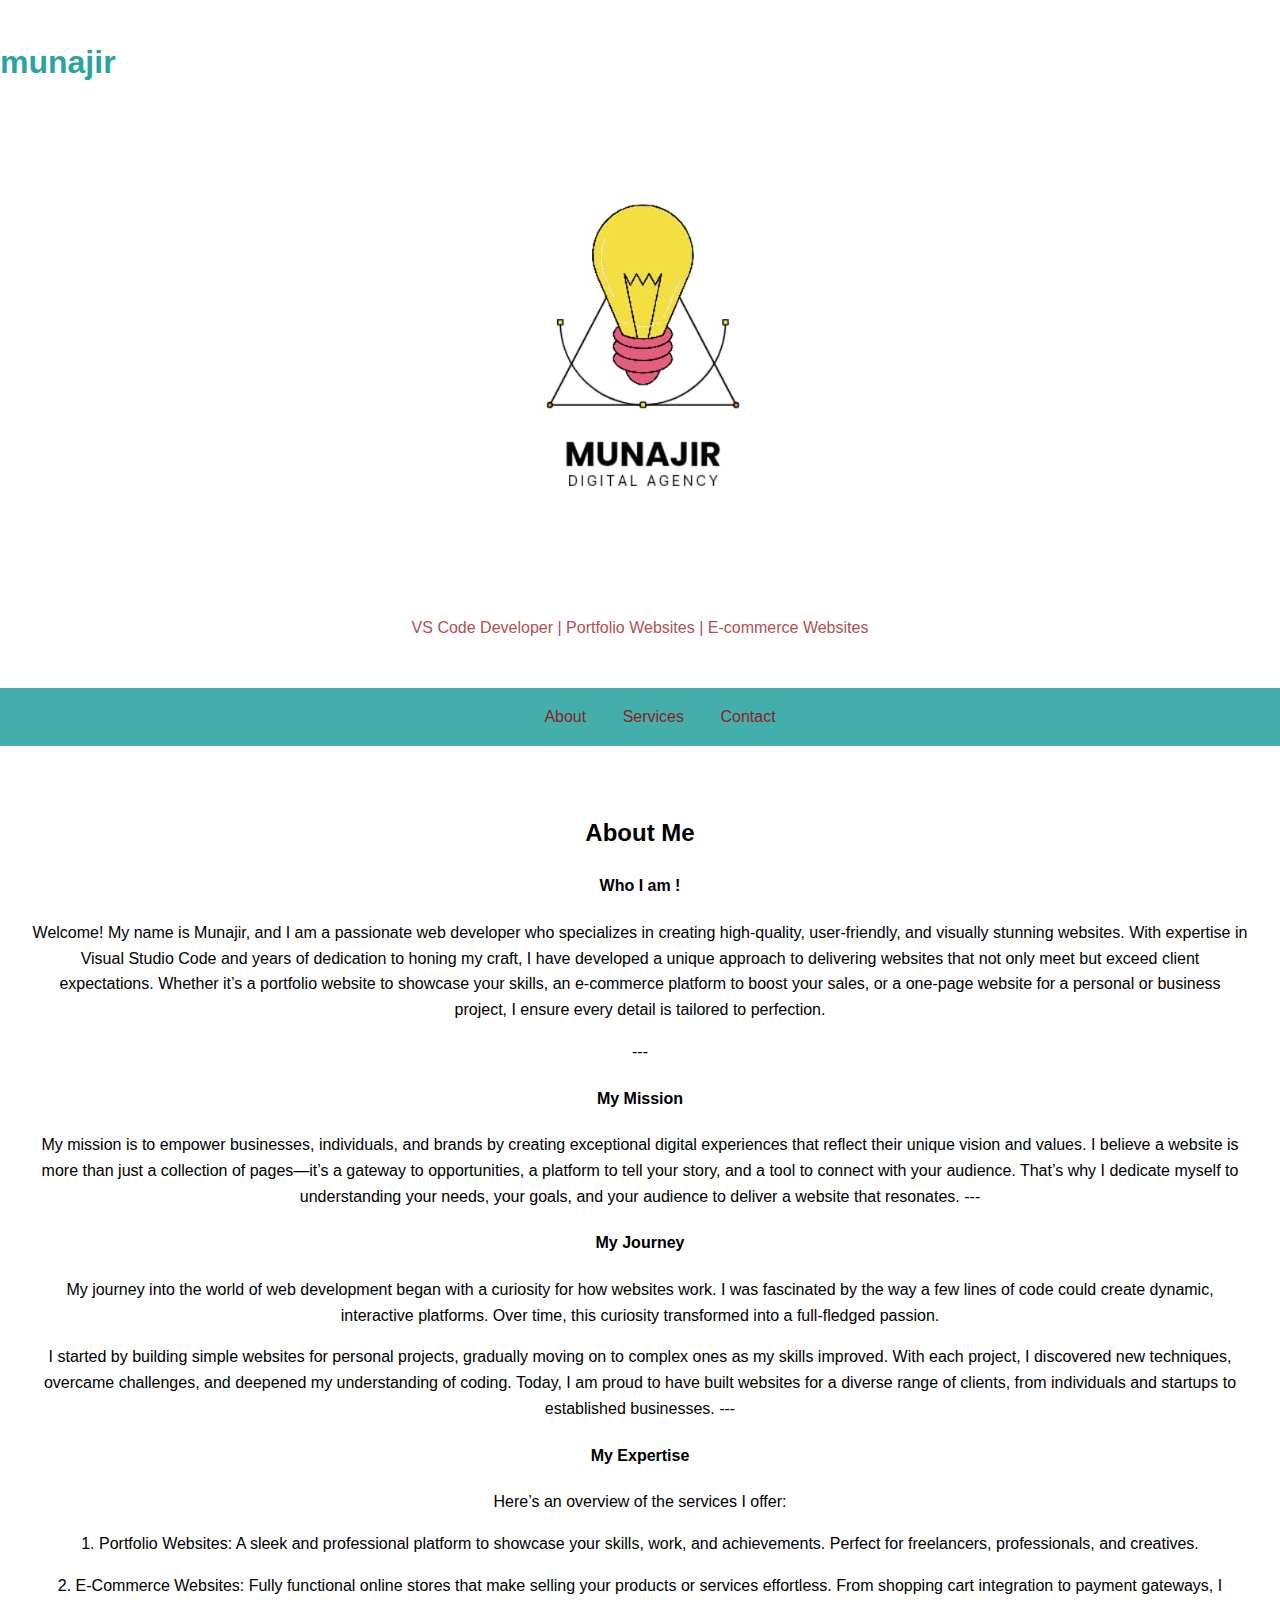
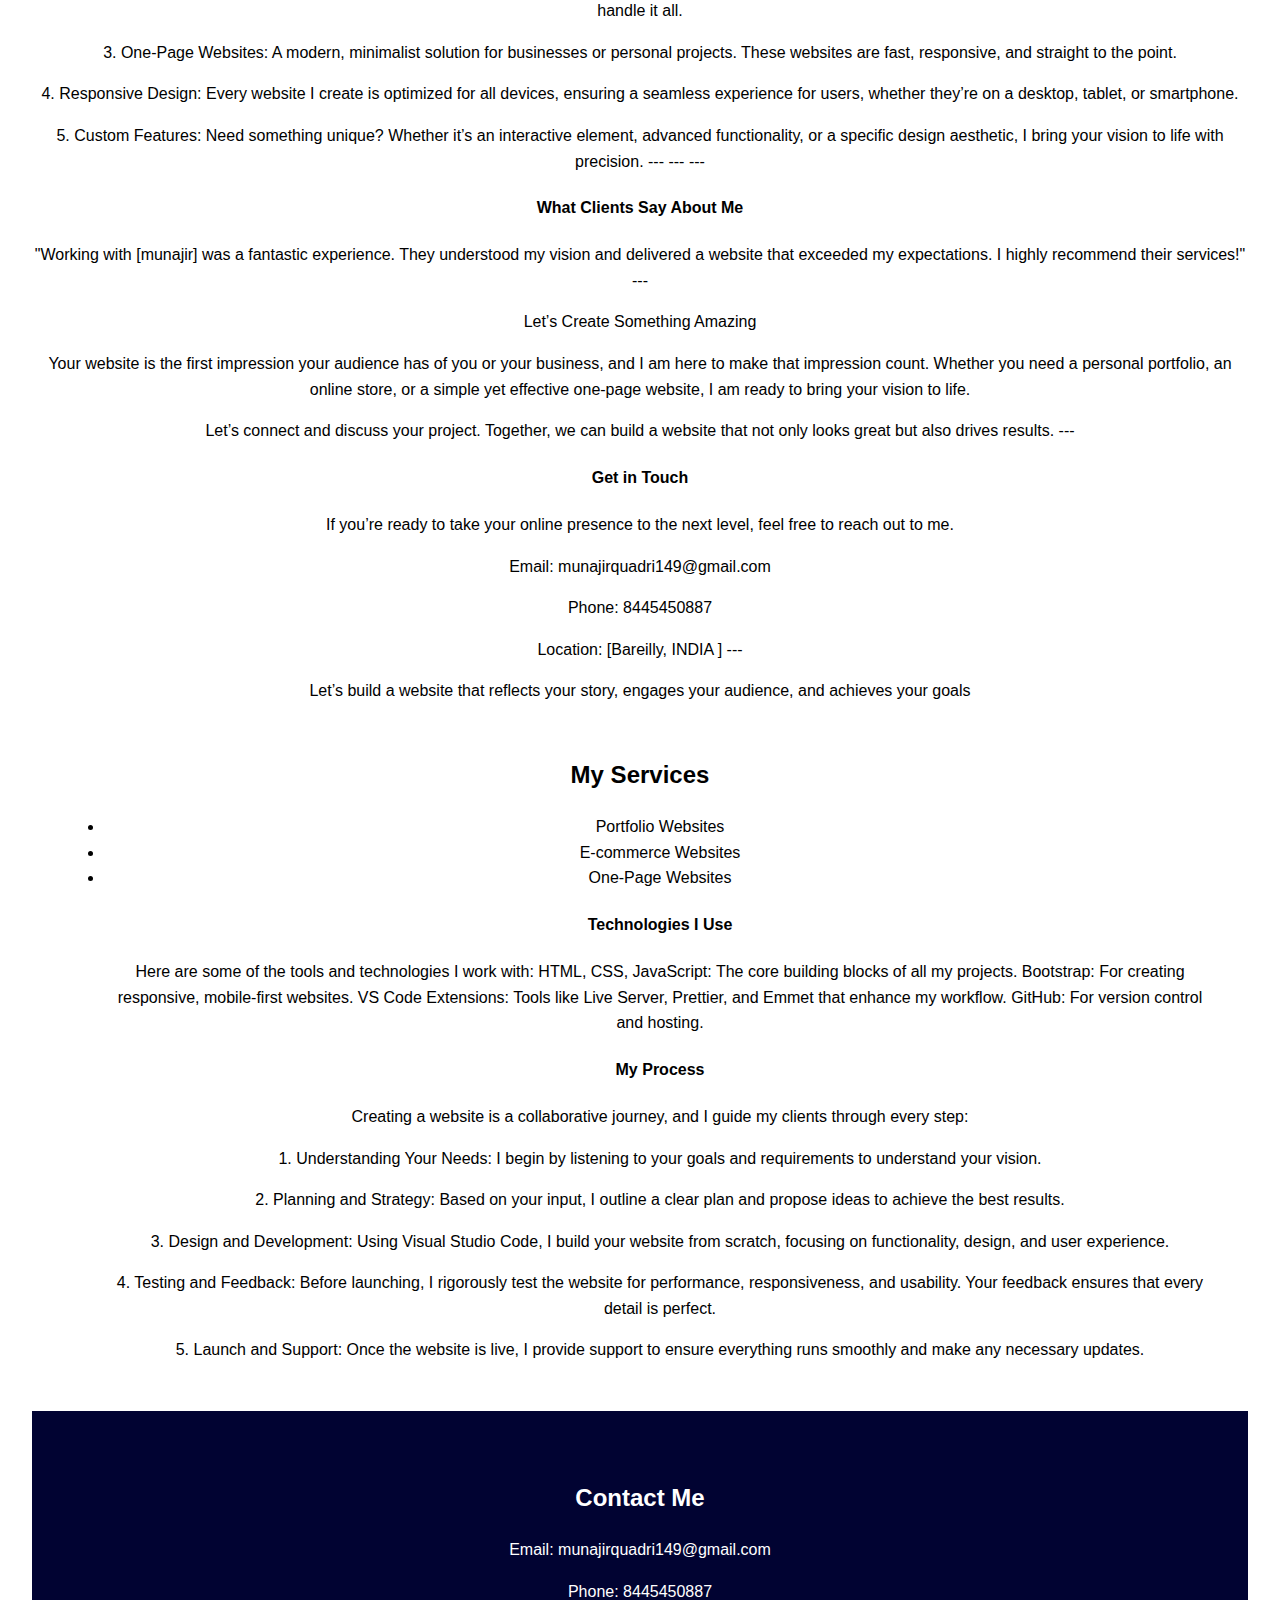
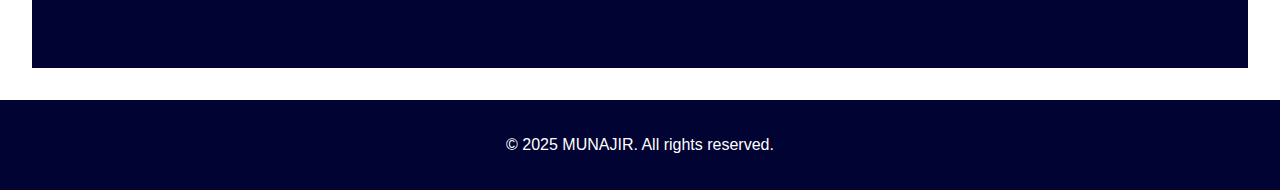
<file: index.html>
<!DOCTYPE html>
<html lang="en">
<head>
    <meta charset="UTF-8">
    <meta name="viewport" content="width=device-width, initial-scale=1.0">
    <title>Portfolio - Munajir</title>
    <link rel="stylesheet" href="style.css">
 
</head>
<body>
    <header>
        <h1>munajir</h1>
   <section2>   
      <img src="image.png" alt="logo">
    </section2>  
        <p>VS Code Developer | Portfolio Websites | E-commerce Websites</p>
    </header>
    <nav>
        <ul>
            <li><a href="#about">About</a></li>
            <li><a href="#services">Services</a></li>
            <li><a href="#contact">Contact</a></li>
        </ul>
    </nav>
    <section id="about">
        <h2>About Me</h2>
    
     <h4>Who I am !</h1
     </p>  Welcome! My name is Munajir, and I am a passionate web developer who specializes in creating high-quality, user-friendly, and visually stunning websites. With expertise in Visual Studio Code and years of dedication to honing my craft, I have developed a unique approach to delivering websites that not only meet but exceed client expectations. Whether it’s a portfolio website to showcase your skills, an e-commerce platform to boost your sales, or a one-page website for a personal or business project, I ensure every detail is tailored to perfection.</p>

          
          
          ---
          
          <h4>My Mission</h4> 
          
          My mission is to empower businesses, individuals, and brands by creating exceptional digital experiences that reflect their unique vision and values. I believe a website is more than just a collection of pages—it’s a gateway to opportunities, a platform to tell your story, and a tool to connect with your audience. That’s why I dedicate myself to understanding your needs, your goals, and your audience to deliver a website that resonates.
          
         
          
          
          ---
          
         <h4> My Journey</h4>
          
        </p>     My journey into the world of web development began with a curiosity for how websites work. I was fascinated by the way a few lines of code could create dynamic, interactive platforms. Over time, this curiosity transformed into a full-fledged passion.
      </p>  I started by building simple websites for personal projects, gradually moving on to complex ones as my skills improved. With each project, I discovered new techniques, overcame challenges, and deepened my understanding of coding. Today, I am proud to have built websites for a diverse range of clients, from individuals and startups to established businesses.
          
          
          ---
          
           
      <h4> My Expertise</h4>   
          
        </p>      Here’s an overview of the services I offer:
          
      </p>      1. Portfolio Websites: A sleek and professional platform to showcase your skills, work, and achievements. Perfect for freelancers, professionals, and creatives.
          
          
    </p>     2. E-Commerce Websites: Fully functional online stores that make selling your products or services effortless. From shopping cart integration to payment gateways, I handle it all.
          
          
  </p>     3. One-Page Websites: A modern, minimalist solution for businesses or personal projects. These websites are fast, responsive, and straight to the point.
          
          
</p>  4. Responsive Design: Every website I create is optimized for all devices, ensuring a seamless experience for users, whether they’re on a desktop, tablet, or smartphone.
          
          
</p>     5. Custom Features: Need something unique? Whether it’s an interactive element, advanced functionality, or a specific design aesthetic, I bring your vision to life with precision.
          
          
          
          
          ---
          
    
          
          ---
          
      
          
    
          
        
          
          ---
          
        <h4>What Clients Say About Me</h4>  
          
        </p>     "Working with [munajir] was a fantastic experience. They understood my vision and delivered a website that exceeded my expectations. I highly recommend their services!"
             
         
          
          
          
          ---
          
        </p>     Let’s Create Something Amazing
          
      </p>    Your website is the first impression your audience has of you or your business, and I am here to make that impression count. Whether you need a personal portfolio, an online store, or a simple yet effective one-page website, I am ready to bring your vision to life.
          
    </p>    Let’s connect and discuss your project. Together, we can build a website that not only looks great but also drives results.
          
          
          ---
          
        <h4>  Get in Touch</h4>
          
        </p>     If you’re ready to take your online presence to the next level, feel free to reach out to me.
          <horizontal line #color role="black"
          />

      </p>       Email:  munajirquadri149@gmail.com 
          
    </p>    Phone:  8445450887
          
  </p>  Location: [Bareilly, INDIA ]
          
          
          
          ---
          
        </p>     Let’s build a website that reflects your story, engages your audience, and achieves your goals
    </section4>
    <section id="services">
        <h2>My Services</h2>
        <ul>
            <li>Portfolio Websites</li>
            <li>E-commerce Websites</li>
            <li>One-Page Websites</li>

        </p>  <h4>Technologies I Use</h4>  
          
      </p>      Here are some of the tools and technologies I work with:
        
        HTML, CSS, JavaScript: The core building blocks of all my projects.
        
        Bootstrap: For creating responsive, mobile-first websites.
        
        VS Code Extensions: Tools like Live Server, Prettier, and Emmet that enhance my workflow.
        
        GitHub: For version control and hosting.
        
    </p>    <h4> My Process
    </h4>  
        
      </p>        Creating a website is a collaborative journey, and I guide my clients through every step:
 
    </p>     1. Understanding Your Needs: I begin by listening to your goals and requirements to understand your vision.
        
        
  </p>    2. Planning and Strategy: Based on your input, I outline a clear plan and propose ideas to achieve the best results.
        
        
</p>     3. Design and Development: Using Visual Studio Code, I build your website from scratch, focusing on functionality, design, and user experience.
        
        
</p>       4. Testing and Feedback: Before launching, I rigorously test the website for performance, responsiveness, and usability. Your feedback ensures that every detail is perfect.
        
        
</p>       5. Launch and Support: Once the website is live, I provide support to ensure everything runs smoothly and make any necessary updates.
        
        
        
        </ul>
        
    </section>
    <footer><section id="contact">
      <h2>Contact Me</h2>
      <p>Email: munajirquadri149@gmail.com</p>
      <p>Phone: 8445450887</p></footer>
    
    </section>
    <footer>
        <p>&copy; 2025  MUNAJIR. All rights reserved.</p>
    </footer>
</body>
</html>
</file>
<file: style.css>
body {
    font-family: Arial, sans-serif;
    line-height: 1.6;
    margin: 0;
    padding: 0;
}
h1{
    text-align: left;
color: rgb(43, 164, 160);
}

header {
  
    color: #b14f4f;
    padding: 1rem 0;
    text-align: center;
}
 nav{
    background-color: #44aead;
    text-align: center;
 }
nav ul li {
    display: inline;
    margin: 0;
    padding: 0;
}

nav ul li a {
    color: rgb(138, 31, 31);
    display: inline-block;
    padding: 1rem;
    text-decoration: none;
}

section {
    padding: 2rem;
    text-align: center;
}
footer{
    background-color: #010332;
    color: aliceblue;
    text-align: center;
}

footer {
    background: #010332;
    color: white;
    padding: 1rem 0;
    text-align: center;
}
</file>
